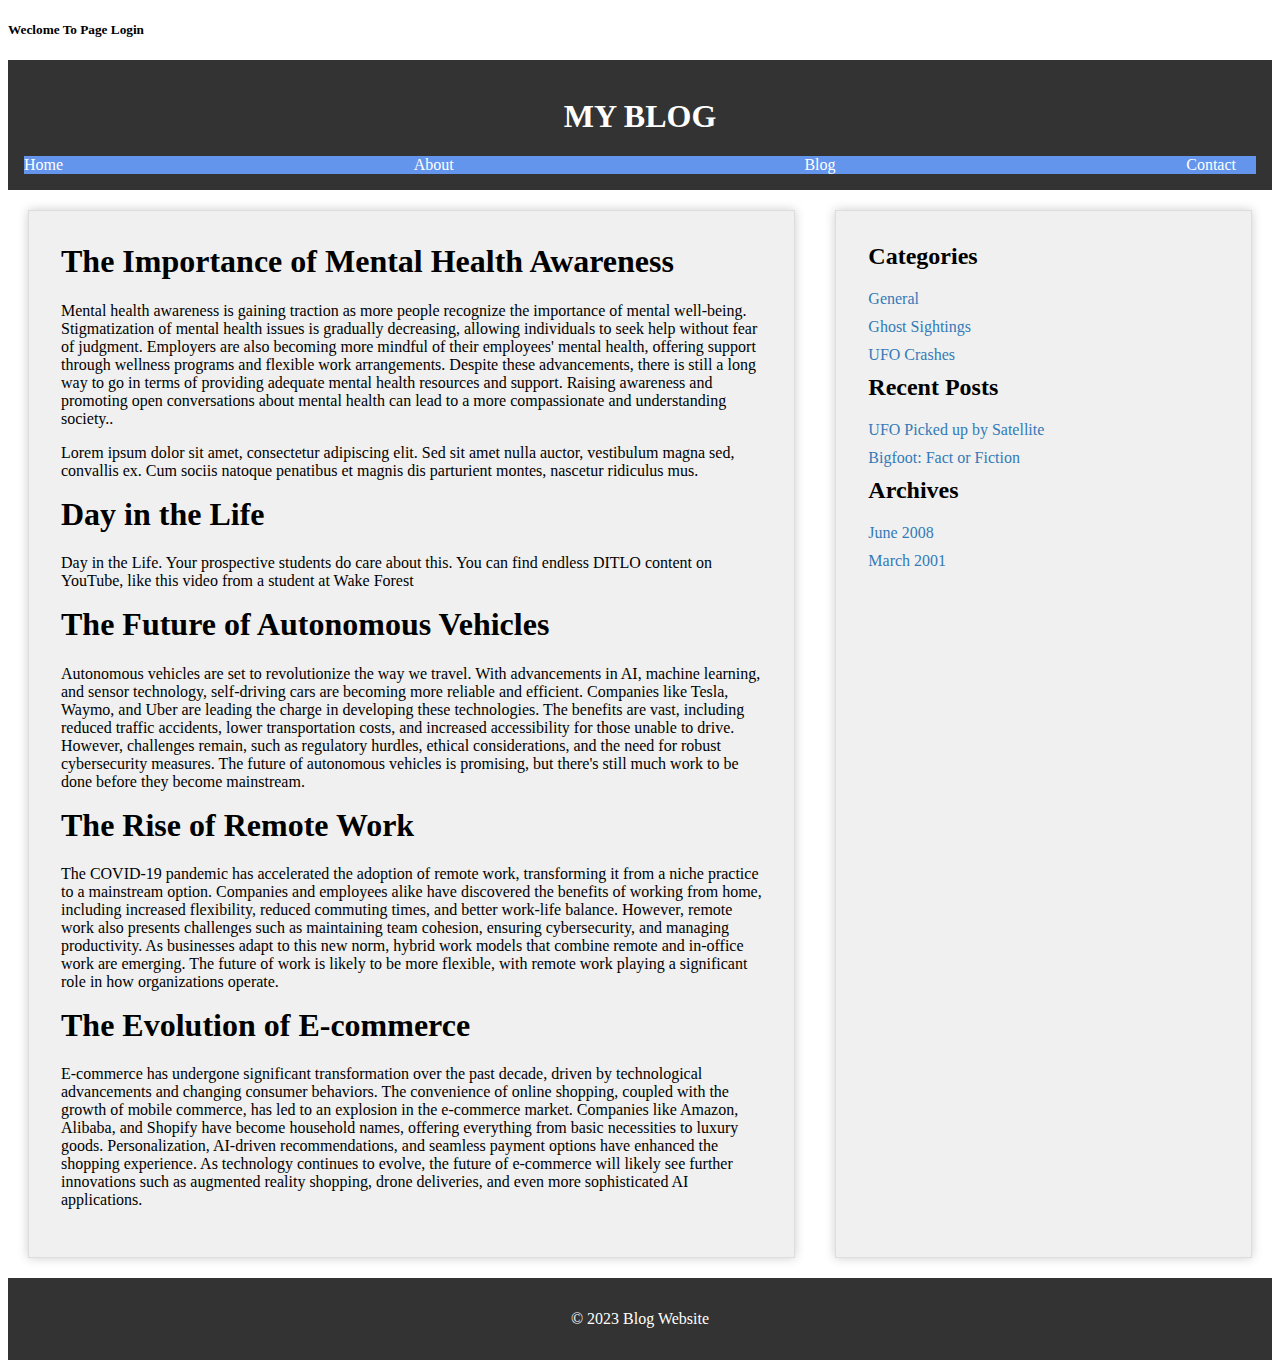
<file: Day4/view.html>
<!DOCTYPE html>
<html lang="en">
<head>
    <meta charset="UTF-8">
    <meta name="viewport" content="width=device-width, initial-scale=1.0">
    <title>Blog Website</title>
    <link rel="stylesheet" href="style.css">
</head>
<body>
    <h5> Weclome To Page     Login</h5>
    <nav class="navbar">
        <h1> MY BLOG</h1>
        <ul>
            <li><a href="#home">Home</a></li>
            <li><a href="#about">About</a></li>
            <li><a href="#blog">Blog</a></li>
            <li><a href="#contact">Contact</a></li>
        </ul>
    </nav>
    <div class="container">
        <div class="content-box">
            <h1>The Importance of Mental Health Awareness</h1>
            <p>Mental health awareness is gaining traction as more people recognize the importance of mental well-being. Stigmatization of mental health issues is gradually decreasing, allowing individuals to seek help without fear of judgment. Employers are also becoming more mindful of their employees' mental health, offering support through wellness programs and flexible work arrangements. Despite these advancements, there is still a long way to go in terms of providing adequate mental health resources and support. Raising awareness and promoting open conversations about mental health can lead to a more compassionate and understanding society..</p>
            <p>Lorem ipsum dolor sit amet, consectetur adipiscing elit. Sed sit amet nulla auctor, vestibulum magna sed, convallis ex. Cum sociis natoque penatibus et magnis dis parturient montes, nascetur ridiculus mus.</p>
            <h1>Day in the Life</h1>
            <p>Day in the Life. Your prospective students do care about this. You can find endless DITLO content on YouTube, like this video from a student at Wake Forest</p>
            <h1>The Future of Autonomous Vehicles</h1>
            <p>Autonomous vehicles are set to revolutionize the way we travel. With advancements in AI, machine learning, and sensor technology, self-driving cars are becoming more reliable and efficient. Companies like Tesla, Waymo, and Uber are leading the charge in developing these technologies. The benefits are vast, including reduced traffic accidents, lower transportation costs, and increased accessibility for those unable to drive. However, challenges remain, such as regulatory hurdles, ethical considerations, and the need for robust cybersecurity measures. The future of autonomous vehicles is promising, but there's still much work to be done before they become mainstream.</p>
            <h1>The Rise of Remote Work</h1>
            <p>The COVID-19 pandemic has accelerated the adoption of remote work, transforming it from a niche practice to a mainstream option. Companies and employees alike have discovered the benefits of working from home, including increased flexibility, reduced commuting times, and better work-life balance. However, remote work also presents challenges such as maintaining team cohesion, ensuring cybersecurity, and managing productivity. As businesses adapt to this new norm, hybrid work models that combine remote and in-office work are emerging. The future of work is likely to be more flexible, with remote work playing a significant role in how organizations operate.</p>

            <h1>The Evolution of E-commerce</h1>
            <p>E-commerce has undergone significant transformation over the past decade, driven by technological advancements and changing consumer behaviors. The convenience of online shopping, coupled with the growth of mobile commerce, has led to an explosion in the e-commerce market. Companies like Amazon, Alibaba, and Shopify have become household names, offering everything from basic necessities to luxury goods. Personalization, AI-driven recommendations, and seamless payment options have enhanced the shopping experience. As technology continues to evolve, the future of e-commerce will likely see further innovations such as augmented reality shopping, drone deliveries, and even more sophisticated AI applications.</p>

        
       
        </div>
        <div class="sidebar">
            <h2>Categories</h2>
            <ul>
                <li><a href="#">General</a></li>
                <li><a href="#">Ghost Sightings</a></li>
                <li><a href="#">UFO Crashes</a></li>
            </ul>
            <h2>Recent Posts</h2>
            <ul>
                <li><a href="#">UFO Picked up by Satellite</a></li>
                <li><a href="#">Bigfoot: Fact or Fiction</a></li>
            </ul>
            <h2>Archives</h2>
            <ul>
                <li><a href="#">June 2008</a></li>
                <li><a href="#">March 2001</a></li>
            </ul>
        </div>
    </div>
    <footer>
        <p>&copy; 2023 Blog Website</p>
    </footer>
</body>
</html>
</file>
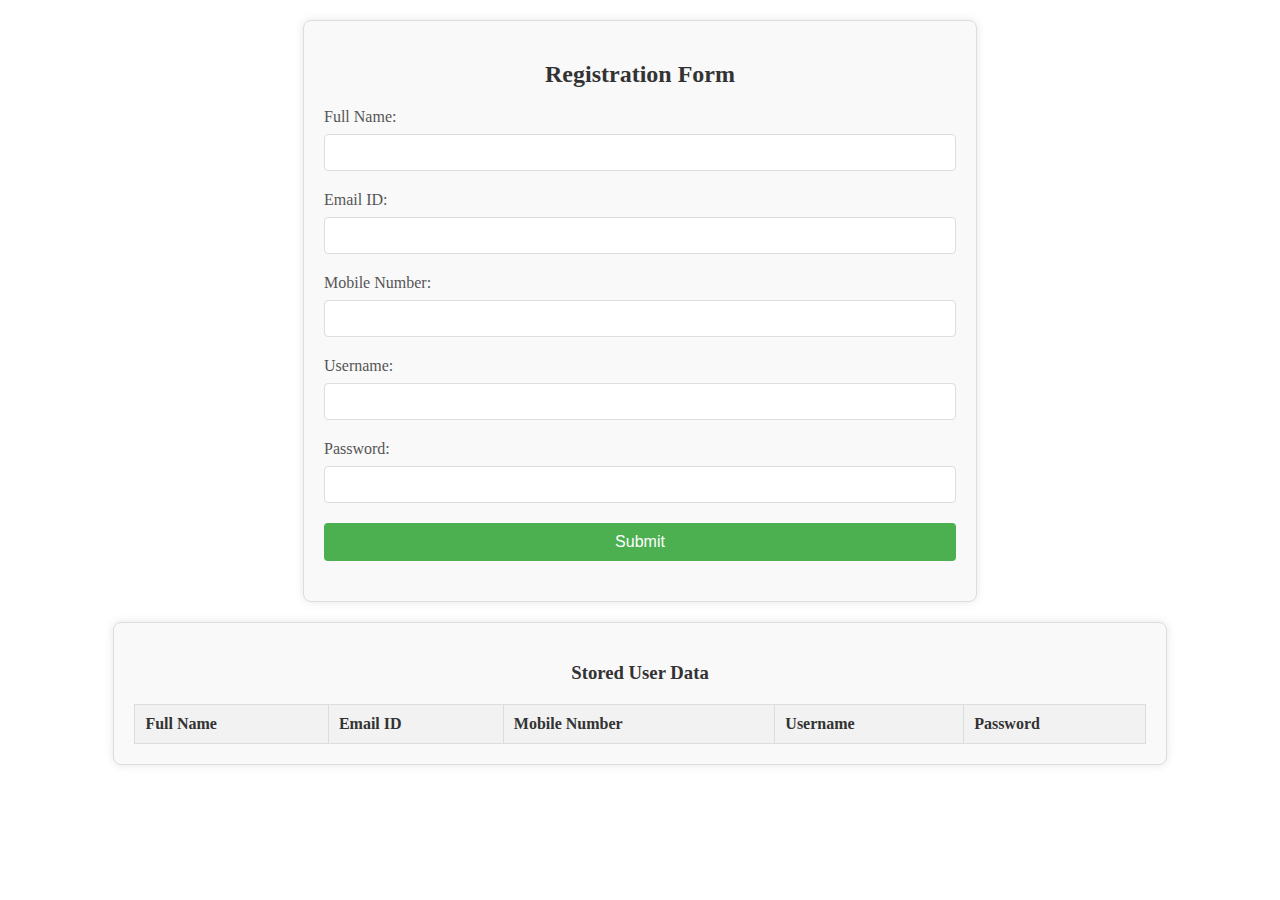
<file: Registration Form/view.html>
<!DOCTYPE html>
<html lang="en">
<head>
    <meta charset="UTF-8" />
    <meta name="viewport" content="width=device-width, initial-scale=1.0" />
    <title>Registration Form</title>
    <link rel="stylesheet" href="style.css" />
</head>
<body>
    <div class="registration-container">
        <h2>Registration Form</h2>
        <form id="registrationForm">
            <label for="fullName">Full Name:</label>
            <input type="text" id="fullName" name="fullName" />
            <span class="error-message" id="fullNameError"></span>

            <label for="email">Email ID:</label>
            <input type="email" id="email" name="email" />
            <span class="error-message" id="emailError"></span>

            <label for="mobile">Mobile Number:</label>
            <input type="tel" id="mobile" name="mobile" />
            <span class="error-message" id="mobileError"></span>

            <label for="username">Username:</label>
            <input type="text" id="username" name="username" />
            <span class="error-message" id="usernameError"></span>

            <label for="password">Password:</label>
            <input type="password" id="password" name="password" />
            <span class="error-message" id="passwordError"></span>

            <button type="button" onclick="registerUser()">Submit</button>
        </form>
        <p id="message"></p>
        <button
            id="showTableButton"
            style="display: none"
            onclick="redirectToUserTable()"
        >
            Show Registered Users
        </button>
    </div>
    <div class="user-data-container">
        <h3>Stored User Data</h3>
        <table id="userDataTable">
            <thead>
                <tr>
                    <th>Full Name</th>
                    <th>Email ID</th>
                    <th>Mobile Number</th>
                    <th>Username</th>
                    <th>Password</th>
                </tr>
            </thead>
            <tbody id="userDataTableBody">
                <!-- User data will be appended here -->
            </tbody>
        </table>
    </div>

    <script src="script.js"></script>
</body>
</html>
</file>
<file: Day4/style.css>
.navbar {
    background-color: #333;
    color: #fff;
    padding: 1em;
    text-align: center;
    font-family: 'Times New Roman', Times, serif;
}

.navbar ul {
    list-style: none;
    margin: 0;
    padding: 0;
    display: flex;
    justify-content: space-between;
    background-color:cornflowerblue;
    font-weight: 300;
    
}

.navbar li {
    margin-right: 20px;
}

.navbar a {
    color: #fff;
    text-decoration: none;
}


.content-box {
    background-color: #f0f0f0;
    padding: 2em;
    margin: 20px;
    border: 1px solid #ddd;
    box-shadow: 0 0 10px rgba(0, 0, 0, 0.2);
}

.content-box h1 {
    margin-top: 0;
}

footer {
    background-color: #333;
    color: #fff;
    padding: 1em;
    text-align: center;
    clear: both;
}css
.navbar {
    background-color: #333;
    color: #fff;
    padding: 1em;
    text-align: center;
}

.navbar ul {
    list-style: none;
    margin: 0;
    padding: 0;
    display: flex;
    justify-content: space-between;
}

.navbar li {
    margin-right: 20px;
}

.navbar a {
    color: #fff;
    text-decoration: none;
}

.container {
    display: flex;
    flex-wrap: wrap;
}

.content-box {
    background-color: #f0f0f0;
    padding: 2em;
    margin: 20px;
    border: 1px solid #ddd;
    box-shadow: 0 0 10px rgba(0, 0, 0, 0.2);
    flex: 2;
}

.sidebar {
    background-color: #f0f0f0;
    padding: 2em;
    margin: 20px;
    border: 1px solid #ddd;
    box-shadow: 0 0 10px rgba(0, 0, 0, 0.2);
    flex: 1;
}

.sidebar h2 {
    margin-top: 0;
}

.sidebar ul {
    list-style: none;
    margin: 0;
    padding: 0;
}

.sidebar li {
    margin-bottom: 10px;
}

.sidebar a {
    text-decoration: none;
    color: #337ab7;
}

.sidebar a:hover {
    color: #23527c;
}

footer {
    background-color: #333;
    color: #fff;
    padding: 1em;
    text-align: center;
    clear: both;
}
</file>
<file: Registration Form/style.css>
/* Registration container styling */
.registration-container {
    width: 50%; /* Adjust as needed */
    margin: 20px auto;
    padding: 20px;
    border: 1px solid #ddd;
    border-radius: 8px;
    box-shadow: 0 0 10px rgba(0, 0, 0, 0.1);
    background-color: #f9f9f9;
}

/* Registration form styling */
.registration-container h2 {
    text-align: center;
    color: #333;
    margin-bottom: 20px;
}

.registration-container label {
    display: block;
    margin-bottom: 8px;
    color: #555;
}

.registration-container input {
    width: 100%;
    padding: 10px;
    margin-bottom: 10px;
    border: 1px solid #ddd;
    border-radius: 4px;
    box-sizing: border-box;
}

.registration-container .error-message {
    color: red;
    font-size: 0.9em;
    margin-bottom: 10px;
    display: block;
}

.registration-container button {
    width: 100%;
    padding: 10px;
    background-color: #4CAF50;
    color: white;
    border: none;
    border-radius: 4px;
    cursor: pointer;
    font-size: 1em;
}

.registration-container button:hover {
    background-color: #45a049;
}

.registration-container p {
    text-align: center;
    color: #333;
    margin-top: 20px;
}

.registration-container #showTableButton {
    margin-top: 20px;
}

/* User data container styling */
.user-data-container {
    width: 80%; /* Adjust as needed */
    margin: 20px auto;
    padding: 20px;
    border: 1px solid #ddd;
    border-radius: 8px;
    box-shadow: 0 0 10px rgba(0, 0, 0, 0.1);
    background-color: #f9f9f9;
}

.user-data-container h3 {
    text-align: center;
    color: #333;
    margin-bottom: 20px;
}

#userDataTable {
    width: 100%;
    border-collapse: collapse;
}

#userDataTable th, #userDataTable td {
    border: 1px solid #ddd;
    padding: 10px;
    text-align: left;
}

#userDataTable th {
    background-color: #f2f2f2;
    color: #333;
}

#userDataTable tr:nth-child(even) {
    background-color: #f9f9f9;
}

#userDataTable tr:hover {
    background-color: #f1f1f1;
}

#userDataTableBody td {
    color: #555;
}
</file>
